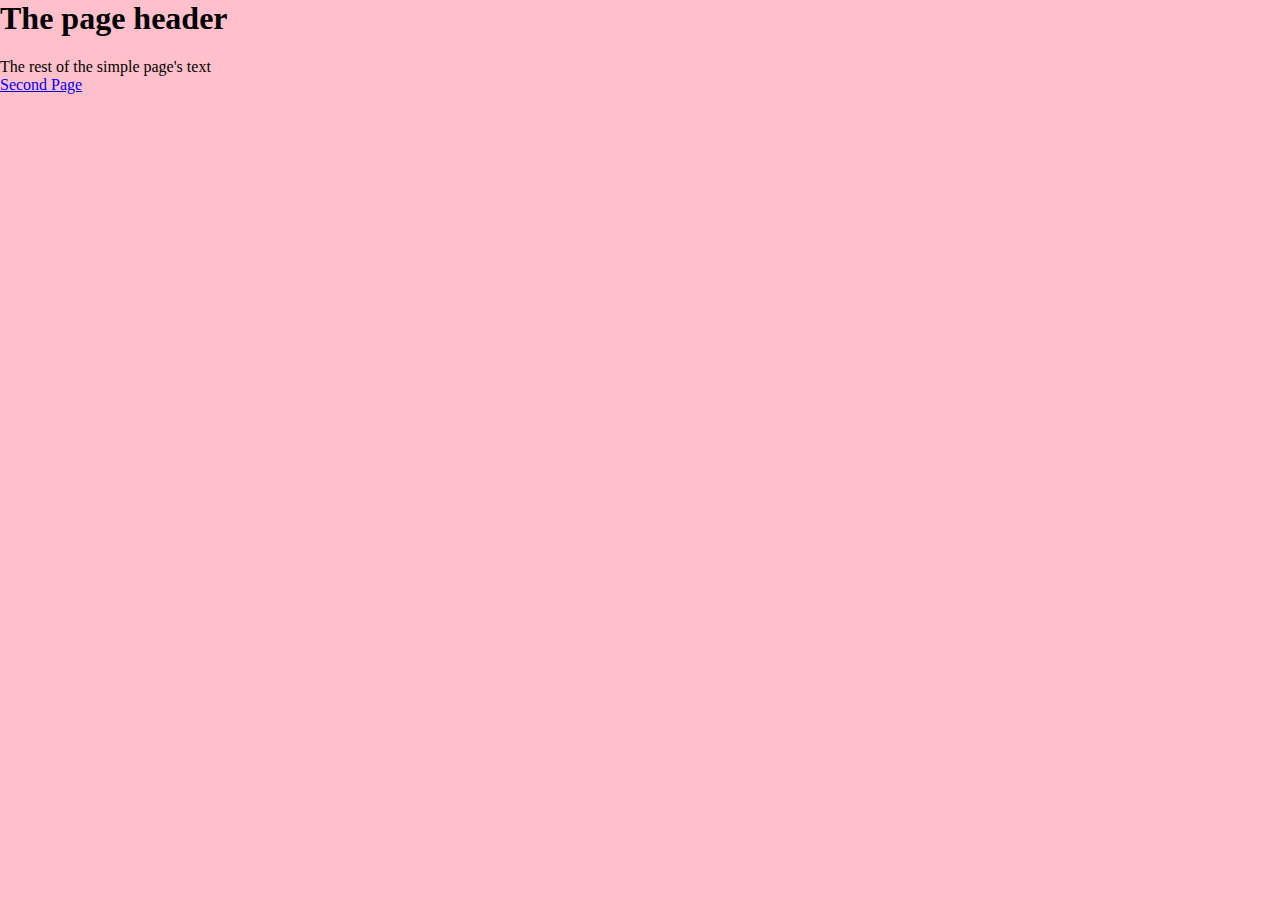
<file: index.html>
<html>
  <head>
    <title>Just A Test</title>
    <link rel="stylesheet" href="styles.css">
  </head>
  <body>
    <h1>The page header</h1>
    The rest of the simple page's text
    <br/>
    <a href="test.html">Second Page</a>
  </body>
</html>
</file>
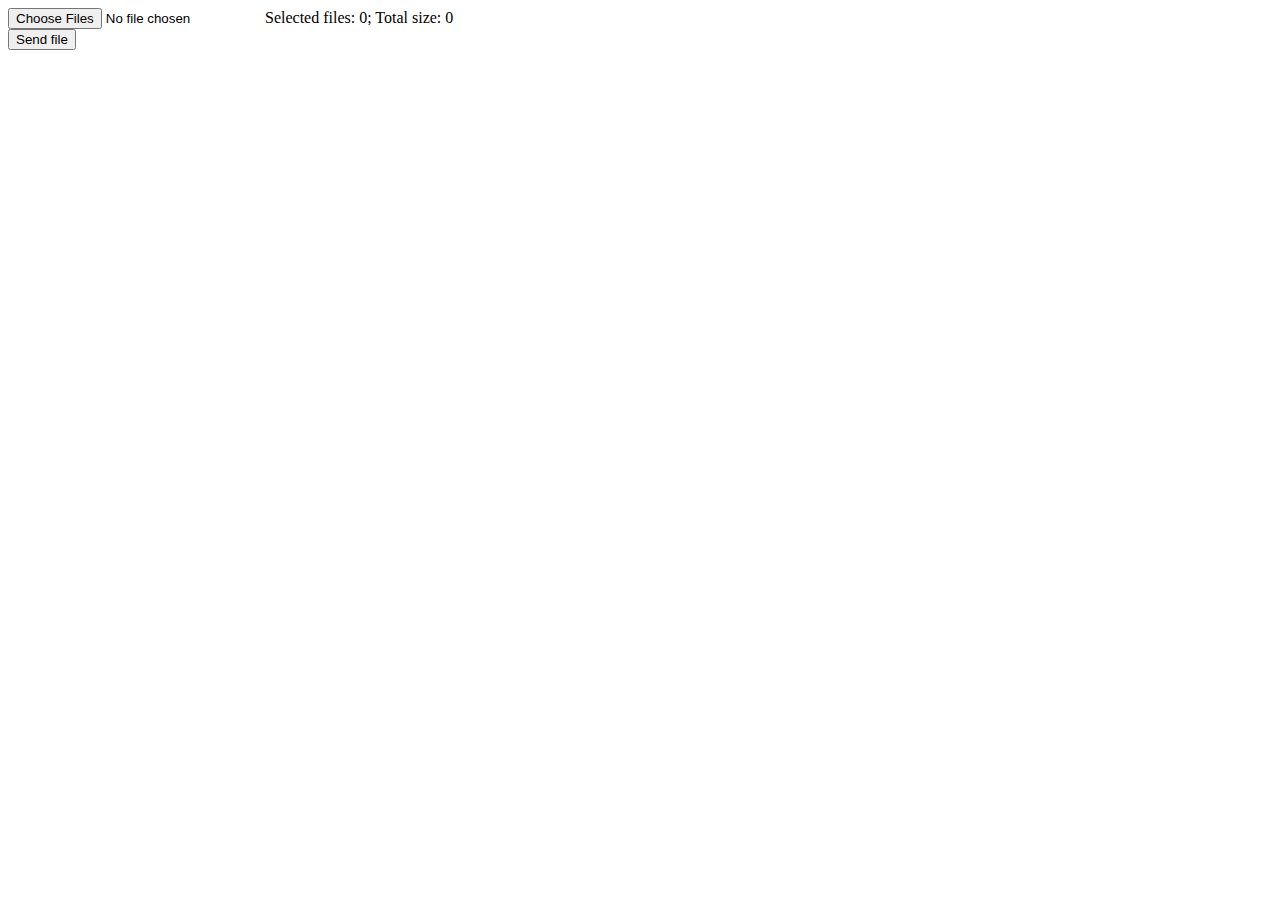
<file: test.html>
<!DOCTYPE html>
<html lang="en-US">
  <head>
    <meta charset="UTF-8" />
    <title>File(s) size</title>
  </head>

  <body>
    <form name="uploadForm">
      <div>
        <input id="uploadInput" type="file" multiple />
        <label for="fileNum">Selected files:</label>
        <output id="fileNum">0</output>;
        <label for="fileSize">Total size:</label>
        <output id="fileSize">0</output>
      </div>
      <div><input type="submit" value="Send file" /></div>
    </form>

    <script>
      const uploadInput = document.getElementById("uploadInput");
      uploadInput.addEventListener(
        "change",
        () => {
          // Calculate total size
          let numberOfBytes = 0;
          for (const file of uploadInput.files) {
            numberOfBytes += file.size;
          }

          // Approximate to the closest prefixed unit
          const units = [
            "B",
            "KiB",
            "MiB",
            "GiB",
            "TiB",
            "PiB",
            "EiB",
            "ZiB",
            "YiB",
          ];
          const exponent = Math.min(
            Math.floor(Math.log(numberOfBytes) / Math.log(1024)),
            units.length - 1
          );
          const approx = numberOfBytes / 1024 ** exponent;
          const output =
            exponent === 0
              ? `${numberOfBytes} bytes`
              : `${approx.toFixed(3)} ${
                  units[exponent]
                } (${numberOfBytes} bytes)`;

          document.getElementById("fileNum").textContent =
            uploadInput.files.length;
          document.getElementById("fileSize").textContent = output;
        },
        false
      );
    </script>
  </body>
</html>
</file>
<file: styles.css>
body {
  margin: 0;
  background: pink;
  align-text: center;
}
</file>
